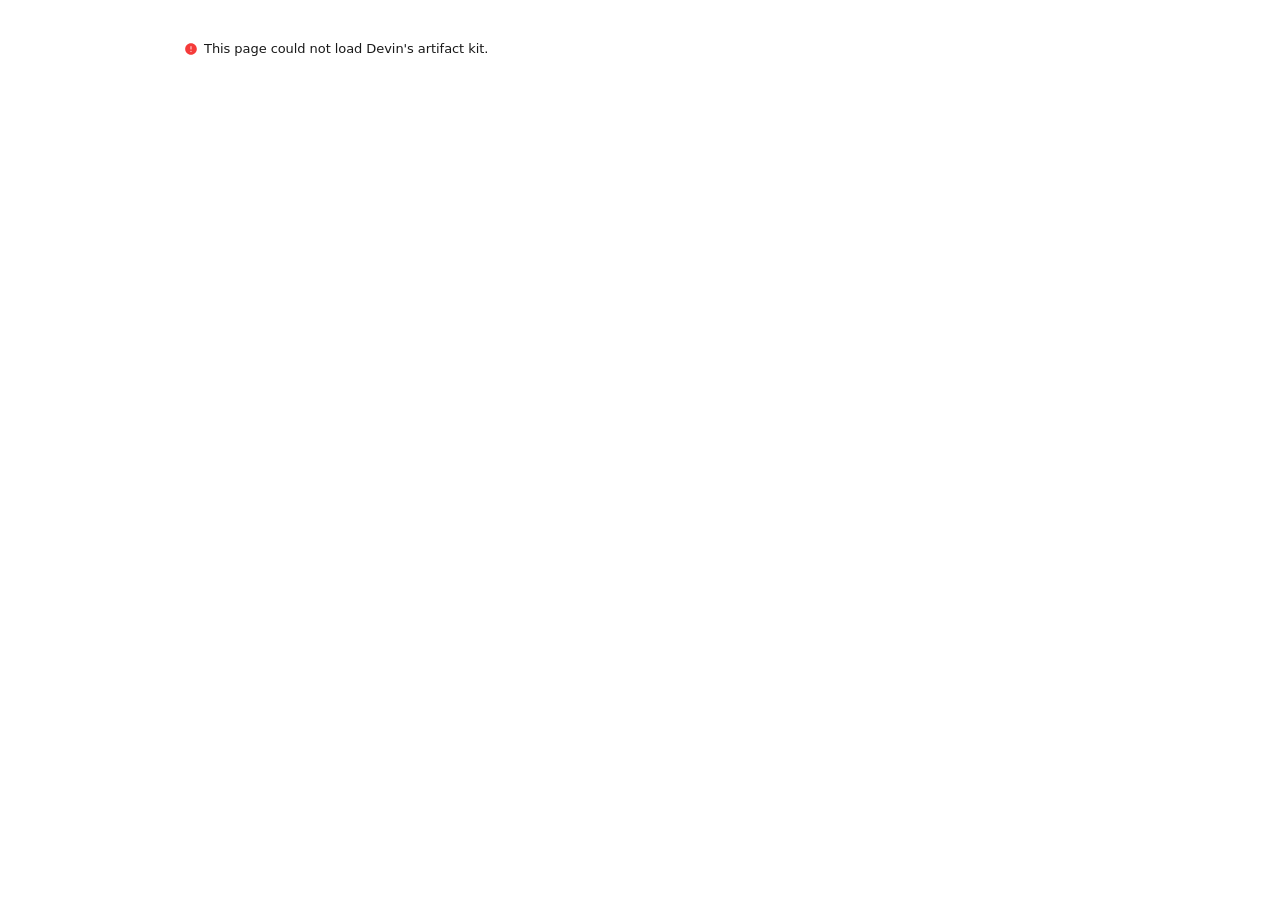
<file: docs/backtest_report.html>
<!doctype html>
<html lang="en">
  <head>
    <meta charset="utf-8" />
    <meta name="viewport" content="width=device-width, initial-scale=1" />
    <meta name="generator" content="Devin artifact kit" />
    <title>Artifact</title>
    <script>
      // A network that blocks the kit's host (or hands back a block page for it) leaves the page blank; say so instead. Styled like the
      // ds error alert card (ChatAlertCard variant="error", no bar), values hardcoded: the kit CSS is what failed.
      function artifactKitFailed() {
        function show() {
          if (document.getElementById("artifact-kit-notice")) return;
          document.documentElement.style.colorScheme = "light";
          var notice = document.createElement("div");
          notice.id = "artifact-kit-notice";
          notice.setAttribute("role", "alert");
          notice.style.cssText =
            "box-sizing:border-box;display:flex;align-items:flex-start;gap:6px;max-width:960px;margin:0 auto;padding:32px 24px 0;" +
            "font:13px/18px Inter,ui-sans-serif,system-ui,sans-serif;letter-spacing:-0.005em;color:rgb(25 25 25)";
          var ns = "http://www.w3.org/2000/svg";
          var icon = document.createElementNS(ns, "svg");
          icon.setAttribute("viewBox", "0 0 24 24");
          icon.setAttribute("fill", "rgb(245 59 58)");
          icon.setAttribute("aria-hidden", "true");
          icon.style.cssText = "width:14px;height:14px;flex-shrink:0;margin-top:2px";
          var path = document.createElementNS(ns, "path");
          path.setAttribute("fill-rule", "evenodd");
          path.setAttribute("clip-rule", "evenodd");
          path.setAttribute(
            "d",
            "M12 2C17.5228 2 22 6.47715 22 12C22 17.5228 17.5228 22 12 22C6.47715 22 2 17.5228 2 12C2 6.47715 6.47715 2 12 2ZM12 15C11.4477 15 11 15.4477 11 16C11 16.5523 11.4477 17 12 17C12.5523 17 13 16.5523 13 16C13 15.4477 12.5523 15 12 15ZM12 7C11.5858 7 11.25 7.33579 11.25 7.75V12.25C11.25 12.6642 11.5858 13 12 13C12.4142 13 12.75 12.6642 12.75 12.25V7.75C12.75 7.33579 12.4142 7 12 7Z"
          );
          icon.appendChild(path);
          var text = document.createElement("span");
          text.textContent = "This page could not load Devin's artifact kit.";
          notice.appendChild(icon);
          notice.appendChild(text);
          document.body.prepend(notice);
        }
        if (document.body) show();
        else document.addEventListener("DOMContentLoaded", show);
      }
    </script>
    <link rel="stylesheet" href="https://static.devin.ai/artifact-kit/3ca8cd77f017c7a2/ds-kit.css" onerror="artifactKitFailed()" />
    <style>
.mb-2 {
    margin-bottom: 0.5rem
}
.block {
    display: block
}
.shrink {
    flex-shrink: 1
}
.text-secondary {
    color: rgb(var(--text-secondary))
}
@keyframes enter {
    from {
        opacity: var(--tw-enter-opacity, 1);
        transform: translate3d(var(--tw-enter-translate-x, 0), var(--tw-enter-translate-y, 0), 0) scale3d(var(--tw-enter-scale, 1), var(--tw-enter-scale, 1), var(--tw-enter-scale, 1)) rotate(var(--tw-enter-rotate, 0))
    }
}
@keyframes exit {
    to {
        opacity: var(--tw-exit-opacity, 1);
        transform: translate3d(var(--tw-exit-translate-x, 0), var(--tw-exit-translate-y, 0), 0) scale3d(var(--tw-exit-scale, 1), var(--tw-exit-scale, 1), var(--tw-exit-scale, 1)) rotate(var(--tw-exit-rotate, 0))
    }
}
    </style>
  </head>
  <body>
    <script src="https://static.devin.ai/artifact-kit/3ca8cd77f017c7a2/ds-kit.js" onerror="artifactKitFailed()"></script>
    <script>
      if (!window.DS) artifactKitFailed();
    </script>
    <main data-artifact-shell class="mx-auto flex max-w-[960px] flex-col gap-6 px-6 py-8">
<div id="root"></div>
<script>DSRun("\n// Backtesting ciego VECTIQ — tape Betwinner 22–29 oct 2026, test OOS 27–29 oct.\nconst curve = [\n  {i:0,bank:1.011},{i:15,bank:1.01},{i:30,bank:1.072},{i:45,bank:1.15},{i:60,bank:1.213},\n  {i:75,bank:1.248},{i:90,bank:1.287},{i:105,bank:1.301},{i:120,bank:1.377},{i:135,bank:1.389},\n  {i:150,bank:1.294},{i:165,bank:1.289},{i:180,bank:1.304},{i:195,bank:1.286},{i:210,bank:1.301},\n  {i:225,bank:1.321},{i:240,bank:1.366},{i:255,bank:1.536},{i:270,bank:1.5},{i:285,bank:1.489},\n  {i:300,bank:1.512},{i:315,bank:1.441},{i:330,bank:1.429},{i:345,bank:1.39},{i:360,bank:1.347},\n  {i:375,bank:1.286},{i:390,bank:1.384},{i:405,bank:1.405},{i:420,bank:1.44},{i:435,bank:1.465},\n  {i:450,bank:1.503},{i:465,bank:1.618},{i:480,bank:1.573},{i:495,bank:1.696},{i:510,bank:1.888},\n  {i:525,bank:1.8},{i:540,bank:1.922},{i:555,bank:1.987},{i:570,bank:2.016},{i:585,bank:2.093},\n  {i:600,bank:2.125},{i:615,bank:2.252},{i:630,bank:2.094},{i:645,bank:2.161},{i:660,bank:2.136},\n  {i:675,bank:2.106},{i:690,bank:2.124},{i:705,bank:2.11},{i:720,bank:2.179},{i:735,bank:2.072},\n  {i:750,bank:2.115},{i:765,bank:2.152},{i:780,bank:2.283},{i:795,bank:2.263},{i:810,bank:2.287},\n  {i:825,bank:2.49},{i:840,bank:2.518},{i:855,bank:2.551},{i:870,bank:2.757},{i:880,bank:2.819},\n];\nconst markets = [\n  {m:\"G1 Ganador (T1/T3)\", n:1604, wr:0.423, roi:-0.065, brier:0.224, beat:0.433, clv:3.17, mls:12},\n  {m:\"G2 Hándicap (T7/T8)\", n:2289, wr:0.460, roi:-0.128, brier:0.258, beat:0.519, clv:1.22, mls:13},\n  {m:\"G17 Total (T9/T10)\", n:1833, wr:0.518, roi:0.030, brier:0.253, beat:0.597, clv:4.53, mls:11},\n];\nconst totals = [\n  {seg:\"Under — Masters (bo7), st 0+1\", n:881, wr:0.552, roi:0.126, brier:0.248, beat:0.619, clv:4.64},\n  {seg:\"Under — Masters, solo st 0 (pre)\", n:444, wr:0.572, roi:0.174, brier:0.246, beat:0.718, clv:6.40},\n  {seg:\"Under — Masters, solo st 1\", n:437, wr:0.531, roi:0.089, brier:0.250, beat:0.517, clv:2.85},\n  {seg:\"Under — otras ligas (bo5/bo7)\", n:494, wr:0.488, roi:-0.017, brier:0.257, beat:null, clv:null},\n  {seg:\"Over — todas las ligas\", n:383, wr:0.475, roi:-0.097, brier:0.261, beat:null, clv:null},\n];\nconst daily = [\n  {day:\"27 oct\", bets:269, ret:0.420, bank:1.420},\n  {day:\"28 oct\", bets:306, ret:0.332, bank:1.891},\n  {day:\"29 oct\", bets:306, ret:0.331, bank:2.517},\n];\nconst chart = { bank: { label: \"Banca (× inicial)\", color: chartColors[0] } };\n\nfunction Report() {\n  return (\n    React.createElement(PageLayout, {\n      title: \"VECTIQ — Backtesting en ciego (27–29 oct 2026)\"       ,\n      subtitle: \"Modelos causales sobre 14 323 partidos del tape Betwinner. Entrenamiento 22–26 oct; todo lo reportado es fuera de muestra.\"                  ,}\n\n      , React.createElement(BannerCard, null\n        , React.createElement(Text, { size: 14,}, \"Único edge comprobable: \"\n             , React.createElement('b', null, \"Total UNDER en Masters (best-of-7)\"    ), \". La línea de la casa queda ~6 puntos por encima del total real. ROI \"\n                  , React.createElement('b', null, \"+12.6 %\" ), \" sobre volumen, CLV \"    , React.createElement('b', null, \"+4.64 %\" ), \", 62 % de apuestas baten el cierre. Moneyline y hándicap \"\n                    , React.createElement('b', null, \"no\"), \" muestran ventaja: su EV aparente era error de modelo, no ineficiencia.\"\n\n        )\n      )\n\n      , React.createElement(StatsRow, null\n        , React.createElement(StatCard, { label: \"ROI — Masters Under (n=881)\"    ,}\n          , React.createElement(StatCardValue, null, \"+12.6 %\" )\n        )\n        , React.createElement(StatCard, { label: \"Retorno diario compuesto\"  ,}\n          , React.createElement(StatCardValue, null, \"+36.0 %\" )\n          , React.createElement(StatCardCaption, null, \"objetivo: 16.5 %/día\"  )\n        )\n        , React.createElement(StatCard, { label: \"MDD / Rachas\"  ,}\n          , React.createElement(StatCardValue, null, \"19.3 % / 7\"   )\n          , React.createElement(StatCardCaption, null, \"drawdown máx. / pérdidas seguidas\"    )\n        )\n        , React.createElement(StatCard, { label: \"Brier / CLV\"  ,}\n          , React.createElement(StatCardValue, null, \"0.248 / +4.64 %\"   )\n          , React.createElement(StatCardCaption, null, \"calibración / valor vs cierre\"    )\n        )\n      )\n\n      , React.createElement(Card, null, React.createElement(CardContent, null, React.createElement(CardBody, null\n        , React.createElement(Text, { size: 14, weight: \"semibold\",}, \"Curva de banca — estrategia Masters Under (Kelly 0.5, cap 1 %/apuesta, 2 %/partido)\"             )\n        , React.createElement(ChartContainer, { config: chart, style: { height: 240, width: \"100%\" },}\n          , React.createElement(AreaChart, { data: curve,}\n            , React.createElement(ChartGrid, null )\n            , React.createElement(ChartXAxis, { dataKey: \"i\", title: \"apuesta nº\" ,} )\n            , React.createElement(ChartYAxis, { domain: [0.9, 2.9],} )\n            , React.createElement(ChartTooltip, { content: React.createElement(ChartTooltipContent, null ),} )\n            , React.createElement(ChartArea, { dataKey: \"bank\",} )\n          )\n        )\n        , React.createElement(Text, { size: 12, className: \"text-secondary\",}, \"881 apuestas liquidadas en 3 días. Banca 1.000 → 2.819 (+182 %). Los % diarios (42/33/33 %) superan el objetivo del 16.5 %, pero son 3 días de muestra y asumen que toda cuota del tape era ejecutable.\"\n\n\n        )\n      )))\n\n      , React.createElement(Card, null, React.createElement(CardContent, null, React.createElement(CardBody, null\n        , React.createElement(Text, { size: 14, weight: \"semibold\",}, \"Retorno diario (simulación compuesta)\"   )\n        , React.createElement(Table, null\n          , React.createElement(TableHeader, null, React.createElement(TableRow, null\n            , React.createElement(TableHead, null, \"Día\"), React.createElement(TableHead, null, \"Apuestas\")\n            , React.createElement(TableHead, null, \"Retorno\"), React.createElement(TableHead, null, \"Banca\")\n          ))\n          , React.createElement(TableBody, null\n            , daily.map(d => (\n              React.createElement(TableRow, { key: d.day,}\n                , React.createElement(TableCell, null, d.day), React.createElement(TableCell, null, d.bets)\n                , React.createElement(TableCell, null, \"+\", (d.ret*100).toFixed(1), \" %\" ), React.createElement(TableCell, null, d.bank.toFixed(3))\n              )\n            ))\n          )\n        )\n      )))\n\n      , React.createElement(Card, null, React.createElement(CardContent, null, React.createElement(CardBody, null\n        , React.createElement(Text, { size: 14, weight: \"semibold\",}, \"ROI por mercado (todas las ligas)\"     )\n        , React.createElement(Table, null\n          , React.createElement(TableHeader, null, React.createElement(TableRow, null\n            , React.createElement(TableHead, null, \"Mercado\"), React.createElement(TableHead, null, \"n\"), React.createElement(TableHead, null, \"Win rate\" )\n            , React.createElement(TableHead, null, \"ROI\"), React.createElement(TableHead, null, \"Brier\"), React.createElement(TableHead, null, \"% bate cierre\"  )\n            , React.createElement(TableHead, null, \"CLV medio\" ), React.createElement(TableHead, null, \"Racha pérd.\" )\n          ))\n          , React.createElement(TableBody, null\n            , markets.map(r => (\n              React.createElement(TableRow, { key: r.m,}\n                , React.createElement(TableCell, null, r.m), React.createElement(TableCell, null, r.n)\n                , React.createElement(TableCell, null, (r.wr*100).toFixed(1), \" %\" )\n                , React.createElement(TableCell, null, (r.roi*100).toFixed(1), \" %\" )\n                , React.createElement(TableCell, null, r.brier.toFixed(3))\n                , React.createElement(TableCell, null, (r.beat*100).toFixed(0), \" %\" )\n                , React.createElement(TableCell, null, r.clv.toFixed(2), \" %\" ), React.createElement(TableCell, null, r.mls)\n              )\n            ))\n          )\n        )\n      )))\n\n      , React.createElement(Card, null, React.createElement(CardContent, null, React.createElement(CardBody, null\n        , React.createElement(Text, { size: 14, weight: \"semibold\",}, \"Desglose del mercado Total — dónde vive el edge\"        )\n        , React.createElement(Table, null\n          , React.createElement(TableHeader, null, React.createElement(TableRow, null\n            , React.createElement(TableHead, null, \"Segmento\"), React.createElement(TableHead, null, \"n\"), React.createElement(TableHead, null, \"Win rate\" )\n            , React.createElement(TableHead, null, \"ROI\"), React.createElement(TableHead, null, \"Brier\"), React.createElement(TableHead, null, \"% bate cierre\"  ), React.createElement(TableHead, null, \"CLV\")\n          ))\n          , React.createElement(TableBody, null\n            , totals.map(r => (\n              React.createElement(TableRow, { key: r.seg,}\n                , React.createElement(TableCell, null, r.seg), React.createElement(TableCell, null, r.n)\n                , React.createElement(TableCell, null, (r.wr*100).toFixed(1), \" %\" )\n                , React.createElement(TableCell, null, (r.roi*100).toFixed(1), \" %\" )\n                , React.createElement(TableCell, null, r.brier.toFixed(3))\n                , React.createElement(TableCell, null, r.beat == null ? \"—\" : (r.beat*100).toFixed(0)+\" %\")\n                , React.createElement(TableCell, null, r.clv == null ? \"—\" : r.clv.toFixed(2)+\" %\")\n              )\n            ))\n          )\n        )\n        , React.createElement(Text, { size: 12, className: \"text-secondary\",}, \"Asimetría confirmada: Under Masters +11 % / Over Masters −8.6 %. Under fuera de Masters ≈ vig (−1.7 %).\"\n\n        )\n      )))\n\n      , React.createElement(Card, null, React.createElement(CardContent, null, React.createElement(CardBody, null\n        , React.createElement(Text, { size: 14, weight: \"semibold\", className: \"mb-2 block\" ,}, \"Metodología y límites honestos\"   )\n        , React.createElement(Text, { size: 13, className: \"text-secondary\",}, \"Replay cronológico del tape (1.64 M registros, 14 323 partidos). Libros empíricos de puntos/margen restantes por k sets y Elo causal se alimentan solo de partidos finalizados; partidos censurados (16 %) se imputan para evitar sesgo de supervivencia — 1 024 apuestas quedaron void por ello. Reglas: EV ∈ [5 %, 15 %], p ∈ (0.05, 0.95), Kelly 0.5 con shrink 0.5, cap 1 %/apuesta, 2 %/partido. Riesgos no modelados: latencia de ejecución, cuotas suspendidas (B), cambios de línea entre la señal y el fill, y duración de muestra (3 días). El +36 %/día es una cota optimista; el ROI por apuesta (+12.6 %) es la señal robusta.\"\n\n\n\n\n\n\n\n        )\n      )))\n\n      , React.createElement(Footnote, null, \"Fuente: releases tape-2026-10-22..29 (assets .jsonl.zst). Scripts: tools/tape_inspect.py, tools/backtest.py. Métricas completas por apuesta en bt_report.json.\"\n\n\n      )\n    )\n  );\n}\nrender(React.createElement(Report, null ));\n")</script>
    </main>
  </body>
</html>
</file>
